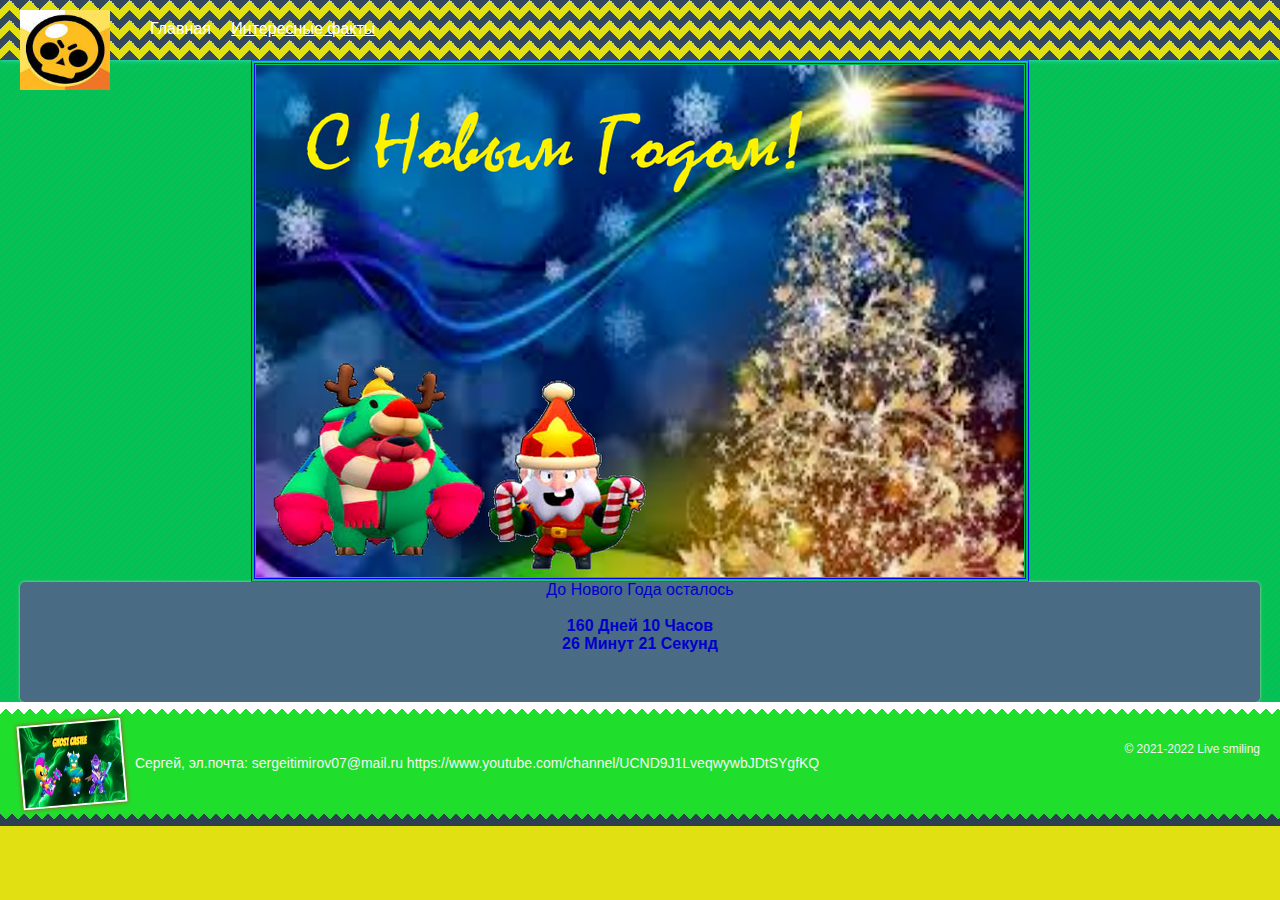
<file: index.html>
<!DOCTYPE html>
<html lang="ru">
  <head>
    <title>Live smiling: Главная</title>
    <meta charset="utf-8">
    <link rel="stylesheet" href="CSS/style.css">
  </head>
  <body>
    <header class="header">
   <div class="logo"><img src="img/Бс.png" width="90" height="80" alt="a lover of books"></div>
    <nav class="main-menu"><ul>
      <li><a>Главная</a></li>
      <li><a href="evidence.html">Интересные факты</a></li>

    </ul>
    </nav>
  </header>
  <main>
     <!-- первая часть счетчика -->
   <center><div align="center" style="padding:1px; border: 4px double blue; width: 768px; height: 512px;">
<a href="№№" target="_blank"><img src="img/Новый Год.png" border="0" /></a>
<div align="center" style="width: 768px;"><span style="font: 12pt sans-serif;  color: #0000CC ">До Нового Года осталось
 <b><div align="center"><br />
<!-- завершение первая часть счетчика -->

<!-- начало вторая часть счетчика -->
<script language="javascript">
function cdtime(container, targetdate){
 if (!document.getElementById || !document.getElementById(container)) return
 this.container=document.getElementById(container)
 this.currentTime=new Date()
 this.targetdate=new Date(targetdate)
 this.timesup=false
 this.updateTime()
 }
 cdtime.prototype.updateTime=function(){
 var thisobj=this
 this.currentTime.setSeconds(this.currentTime.getSeconds()+1)
 setTimeout(function(){thisobj.updateTime()}, 1000)
 }
 cdtime.prototype.displaycountdown=function(baseunit, functionref){
 this.baseunit=baseunit
 this.formatresults=functionref
 this.showresults()
 }
 cdtime.prototype.showresults=function(){
 var thisobj=this
 var timediff=(this.targetdate-this.currentTime)/1000
 if (timediff<0){
 this.timesup=true
 this.container.innerHTML=this.formatresults()
 return
 }
 var oneMinute=60
 var oneHour=60*60
 var oneDay=60*60*24
 var dayfield=Math.floor(timediff/oneDay)
 var hourfield=Math.floor((timediff-dayfield*oneDay)/oneHour)
 var minutefield=Math.floor((timediff-dayfield*oneDay-hourfield*oneHour)/oneMinute)
 var secondfield=Math.floor((timediff-dayfield*oneDay-hourfield*oneHour-minutefield*oneMinute))
 if (this.baseunit=="hours"){
 hourfield=dayfield*24+hourfield
 dayfield="n/a"
 }
 else if (this.baseunit=="minutes"){
 minutefield=dayfield*24*60+hourfield*60+minutefield
 dayfield=hourfield="n/a"
 }
 else if (this.baseunit=="seconds"){
 var secondfield=timediff
 dayfield=hourfield=minutefield="n/a"
 }
 this.container.innerHTML=this.formatresults(dayfield, hourfield, minutefield, secondfield)
 setTimeout(function(){thisobj.showresults()}, 1000)
 }
 function formatresults2(){
 if (this.timesup==false){
 var displaystring="<span class='nonewyear'>"+arguments[0]+" Дней "+arguments[1]+" Часов<br>"+arguments[2]+" Минут "+arguments[3]+" Секунд</span> "
 }
 else{
 var displaystring="<span class='newyear1'>С Новым годом!!!</span>"
 //alert("С Новым годом!!!")
 }
 return displaystring
 }
 </script>

 <div id="countdowncontainer2"></div>
 <script type="text/javascript">
 var currentyear=new Date().getFullYear()
 var thischristmasyear=(new Date().getMonth()==0 && new Date().getDate()==1)? currentyear : currentyear + 1
 var christmas=new cdtime("countdowncontainer2", "january 1, "+thischristmasyear+" 0:0:00")
 christmas.displaycountdown("days", formatresults2)
</script></div></b></span></div></div></center><b></b>
<!-- завершение второй части счетчика -->
     
     
      <article class="blog-entry">
     
          <section class="idea">
           
            
             
          </section>
     
    </main>
     <footer class="page-footer">
      <div class="info"><img src="img/D.png" width="100" height="80">
    Сергей, эл.почта: sergeitimirov07@mail.ru https://www.youtube.com/channel/UCND9J1LveqwywbJDtSYgfKQ </div>
    <div class="copyright">
    © 2021-2022 Live smiling
    </div>
    </footer>
  </body>
</html>
</file>
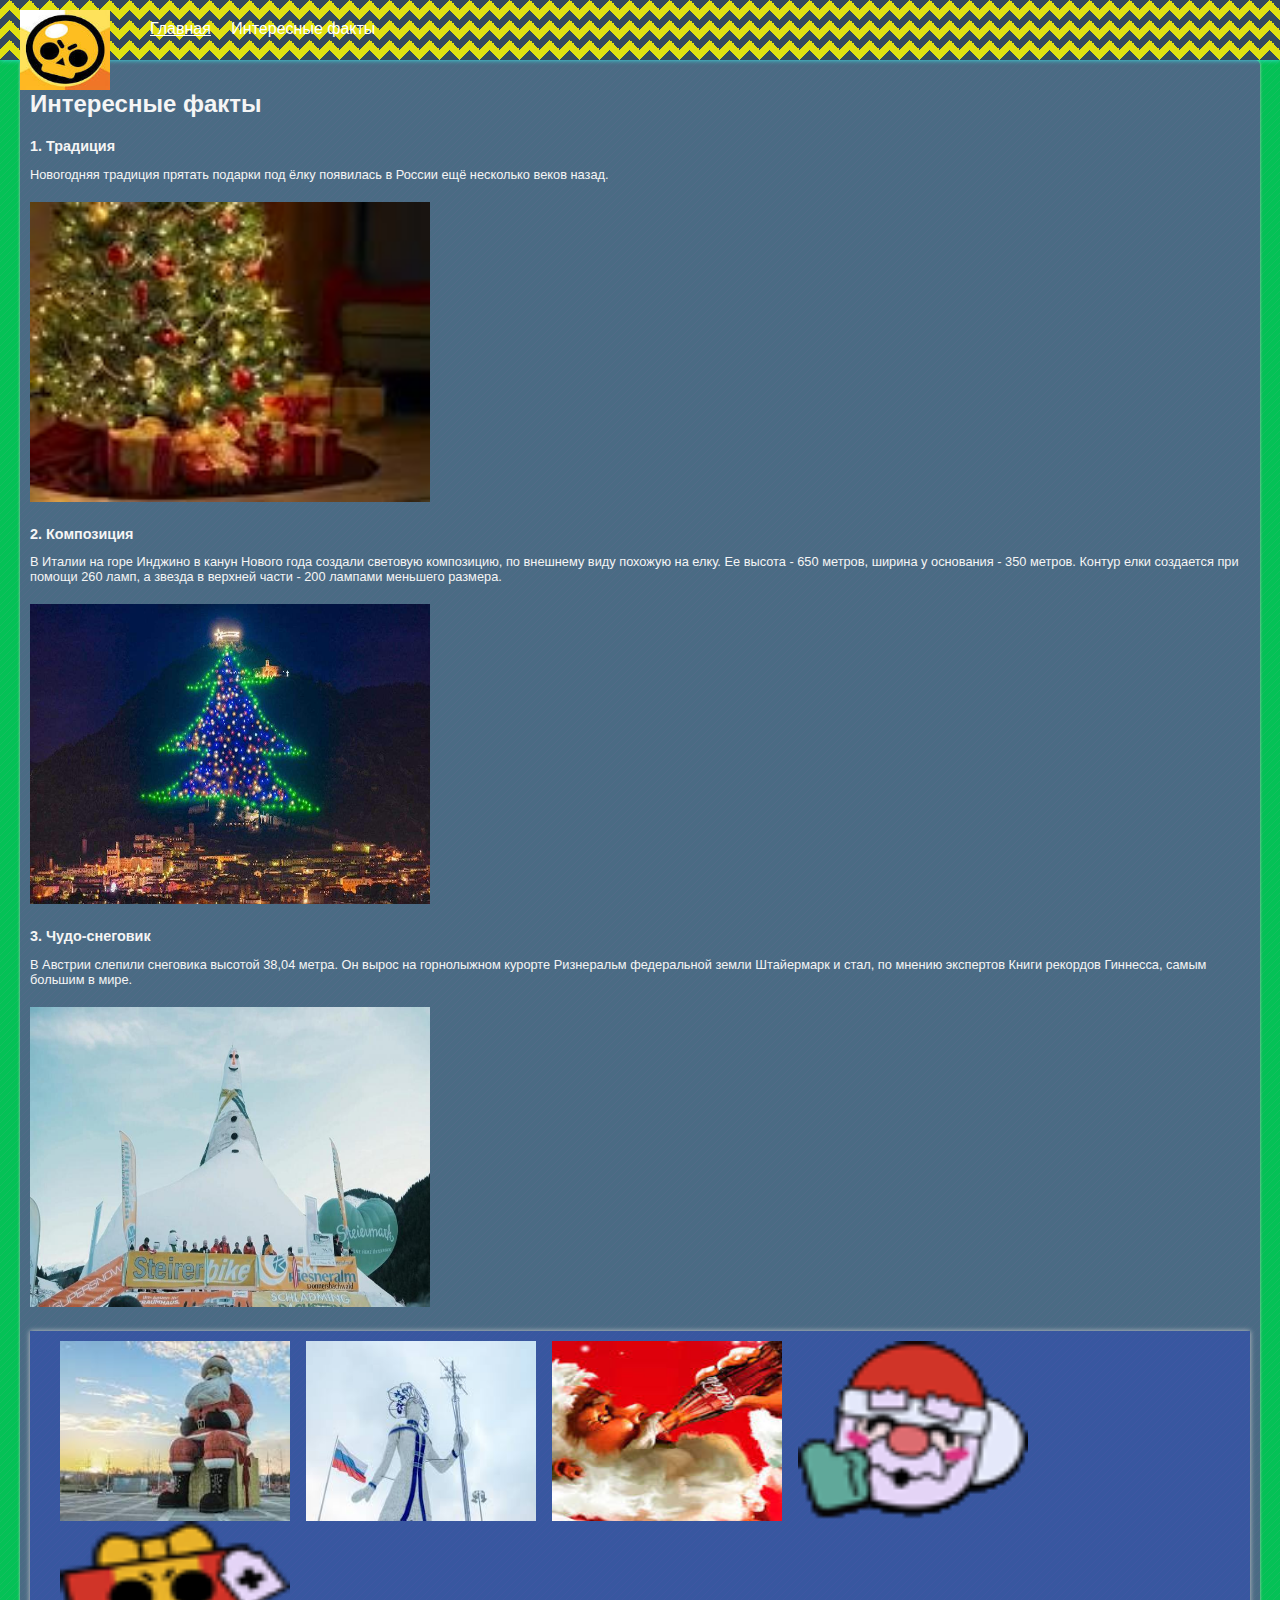
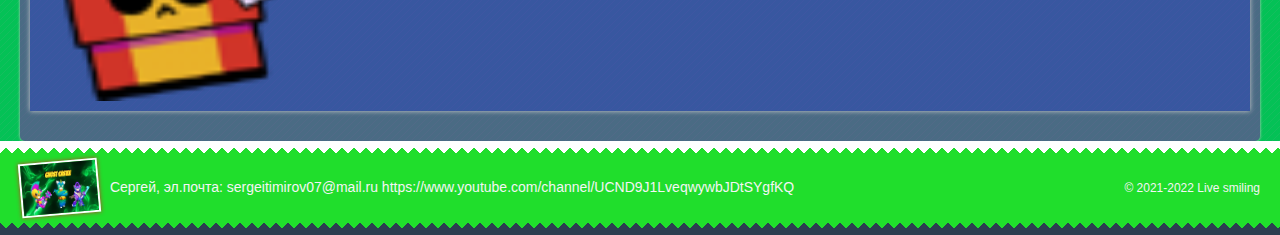
<file: evidence.html>
<!DOCTYPE html>
<html lang="ru">
  <head>
    <title>Live smiling: Интересные факты</title>
    <meta charset="utf-8">
    <link rel="stylesheet" href="CSS/style.css">
  </head>
  <body>
    <header class="header">
   <div class="logo"><img src="img/Бс.png" width="90" height="80" alt="a lover of books"></div>
    <nav class="main-menu"><ul>
      <li><a href="index.html">Главная</a></li>
      <li><a>Интересные факты</a></li>
    </ul>
    </nav>
  </header>
      <main>
      <article class="blog-entry">
          <section class="idea">
            <h2>Интересные факты</h2>
            <h1>1. Традиция</h1>
<p>Новогодняя традиция прятать подарки под ёлку появилась в России ещё несколько веков назад.<a><div class="librarie"><img src="img/q.png" width="400" height="300" alt="Конгломерат"></div></a></p>
        <h1>2. Композиция</h1>
<p>В Италии на горе Инджино в канун Нового года создали световую композицию, по внешнему виду похожую на елку. Ее высота - 650 метров, ширина у основания - 350 метров. Контур елки создается при помощи 260 ламп, а звезда в верхней части - 200 лампами меньшего размера.<a><div class="librarie"><img src="img/у.png" width="400" height="300" alt="Британская библиотека"></div></a>
</p>
  <h1>3. Чудо-снеговик</h1>
<p>В Австрии слепили снеговика высотой 38,04 метра. Он вырос на горнолыжном курорте Ризнеральм федеральной земли Штайермарк и стал, по мнению экспертов Книги рекордов Гиннесса, самым большим в мире.<a><div class="librarie"><img src="img/a.png" width="400" height="300" alt="Нью-Йоркская публичная библиотека"></div></a>
</p>
      </section>
    
    <section class="photos">
      <figure class="slides">
    <img src="img/z.png" width="230" height="180" alt="Подпись">
    <img src="img/ч.png" width="230" height="180" alt="Подпись1">
    <img src="img/с.png" width="230" height="180" alt="Подпись2">
    <img src="img/и.png" width="230" height="180" alt="Подпись3">
    <img src="img/т.png" width="230" height="180" alt="Подпись4"> </figure></section>
    
    </article>
    </main>
  <footer class="page-footer">
      <div class="info"><img src="img/D.png" width="75" height="50" alt="ДРУГ">
    Сергей, эл.почта: sergeitimirov07@mail.ru https://www.youtube.com/channel/UCND9J1LveqwywbJDtSYgfKQ</div>
    <div class="copyright">
    © 2021-2022 Live smiling
    </div>
    </footer>
  </body>
</html>
</file>
<file: CSS/style.css>
html,
body {
  margin: 0;
  padding: 0;
  font-size: 100%;
  font-family: "Arial", "Helvetica Neue", "Helvetica", sans-serif;
  color: white;
  background-color: #e0e012;
}



a:link, 
a:visited, 
a:hover,
a:active {
  color: #ffd900;
}

header.header {
  position: relative;
  z-index: 5;
  min-height: 20px;
  padding: 20px;
  color: white;
  background-image:
    linear-gradient(45deg, #34495e 25%, transparent 25%),
    linear-gradient(-45deg, #34495e 25%, transparent 25%),
    linear-gradient(135deg, #34495e 25%, transparent 25%),
    linear-gradient(-135deg, #34495e 25%, transparent 25%);
  background-position: 10px 0, 10px 0, 0 0, 0 0;
  background-size: 20px 20px;
  box-shadow: 0 0 5px 0 #3ae2e8;
}

div.logo {
  position: absolute;
  top: 10px;
  left: 20px;
  width: 90px;
  height: 90px;
  margin: 0;
}

nav.main-menu ul {
  margin: 0;
  margin-left: 130px;
  padding: 0;
  list-style: none;
}

.main-menu li {
  display: inline-block;
  margin-right: 1em;
}

.main-menu a {
  color: white;
}

/* Основное содержание */
main {
  min-height: 
  padding-top 50px;
  color: whitesmoke;
  background-color: rgb(4, 193, 86);
  background-image: url("[data-uri]");
}

main::after,
.slides::after {
  content: "";
  display: table;
  clear: both;
}

article.blog-entry {
  min-height: 100px;
  margin: 0 20px;
  padding: 10px;
  background-color: rgba(124, 48, 165, 0.59);
  border-radius: 5px;
  box-shadow: 0 0 3px #cccccc;
}

.blog-entry::after {
  content: "";
  display: table;
  clear: both;
}

section .idea {
  float: left;
  width: 90%;
  min-height: 100px;
  padding: 3%;
  background-color: rgba(250, 100, 18, 0.1);
  border-radius: 5px;
}

.idea > p {
  margin: 1em 0;
  font-size: 0.8em;
}

.idea > p:last-child {
  margin: 0;
}

.idea > h1 {
  margin: 0;
  font-size: 0.9em;
}

aside.video-preview {
  float: right;
  width: 46%;
  margin: 0 0 1em 0.5em;
  padding: 0.3em 0.3em 0.65em;
  background-color: #ffffff;
  box-shadow: 0 0 5px 3px rgba(243, 156, 18, 0.2);
}

section.photos {
  min-height: 50px;
  margin: 20px 0;
  background-color: rgba(0, 21, 255, 0.23);
  box-shadow: 0 0 5px 3px black;
  box-shadow: 0 0 5px #cccccc;
}

figure.slides {
  margin: 0 20px;
  padding: 10px;
}

.slides > img {
  float: left;
  margin-right: 16px;
}

.slides > img:last-child {
  margin-right: 0;
}

/* Подвал */
footer.page-footer {
  min-height: 50px;
  padding: 20px;
  font-size: 14px;
  color: whitesmoke;
  background-color: rgb(32, 222, 44);
  background-image:
    linear-gradient(45deg, transparent 50%, white 50%),
    linear-gradient(-45deg, transparent 50%, white 50%),
    linear-gradient(135deg, transparent 50%, #2c3e50 50%),
    linear-gradient(-135deg, transparent 50%, #2c3e50 50%);
  background-repeat: repeat-x;
  background-position: 0 0, 0 0, 0 100%, 0 100%;
  background-size: 12px 12px;
}

.page-footer::after {
  content: "";
  display: table;
  clear: both;
}

.page-footer .info {
  float: left;
}

.page-footer .info img {
  margin-right: 0.5em;
  vertical-align: middle;
  border: 2px solid white;
  box-shadow: 0 0 4px #c0392b;
  transform: rotate(-5deg);
}

.page-footer .copyright {
  float: right;
  padding-top: 20px;
  font-size: 12px;
}
div.librarie {
    min-height: 50px; 
    margin: 20px 0; 
}
</file>
